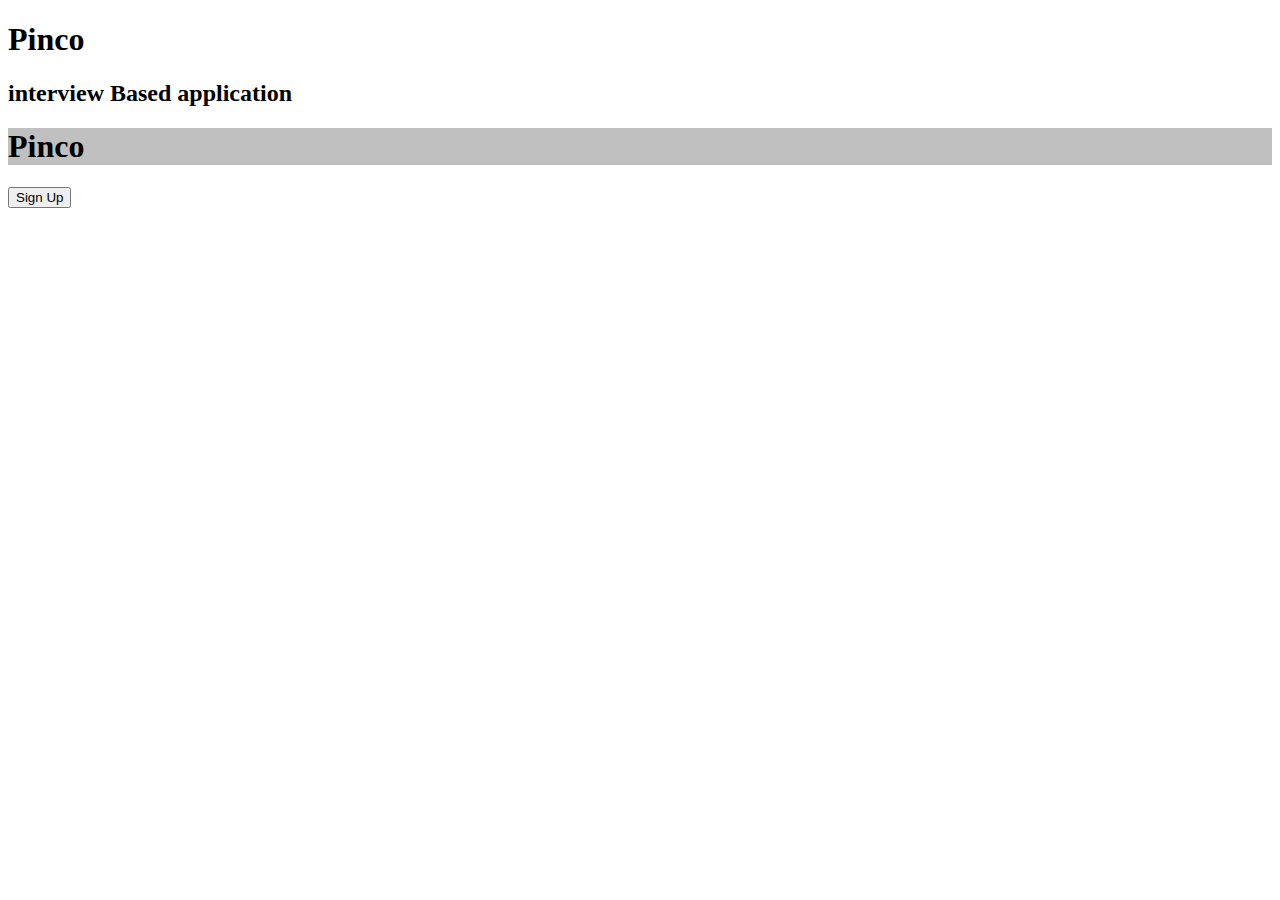
<file: Headingtags.html>
<!DOCTYPE html>
<html lang="en">
    
<head>
    <meta charset="UTF-8">
    <meta name="viewport" content="width=device-width, initial-scale=1.0">
    <title>Heading Tags</title>
</head>
<body>
   
    <h1> Pinco</h1>
    <h2> interview Based application </h2>
    <div style="background-color:rgb(192,192,192)">
        <h1> Pinco</h1>
    </div>
    <button type="button">Sign Up</button>
  
</body>
</html>
</file>
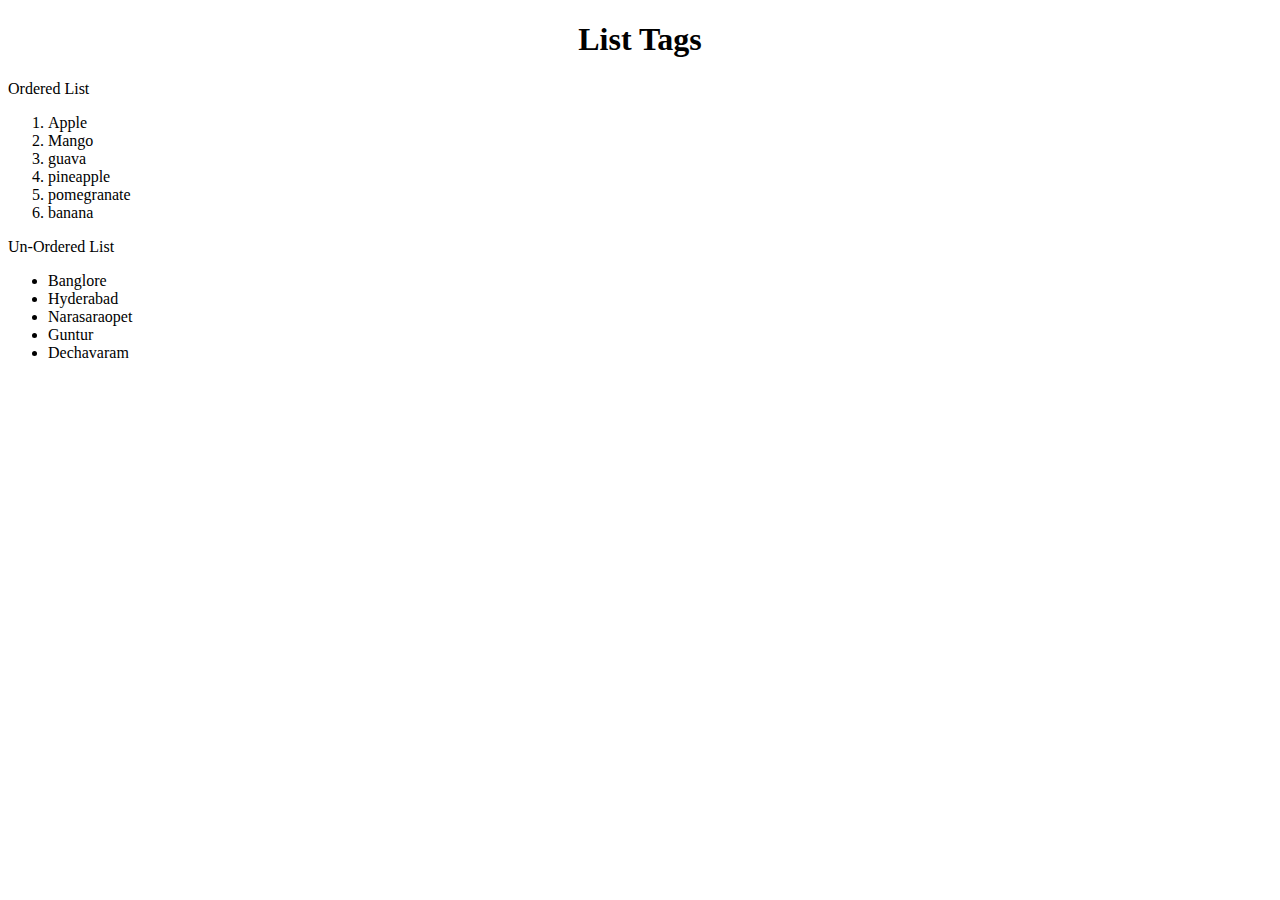
<file: Listtags.html>
<!DOCTYPE html>
<html lang="en">
<head>
    <meta charset="UTF-8">
    <meta name="viewport" content="width=device-width, initial-scale=1.0">
    <title>Document</title>
</head>
<body>
    <h1 align=" center"> List Tags</h1>

<p> Ordered List</p>    


<ol>
    <li>Apple</li>
    <li>Mango</li>
    <li>guava</li>
    <li>pineapple</li>
    <li>pomegranate</li>
    <li>banana</li>
</ol>
<p>Un-Ordered List</p>
<ul>
    <li>Banglore</li>
    <li>Hyderabad</li>
    <li>Narasaraopet</li>
    <li>Guntur</li>
    <li>Dechavaram</li>
</ul>


</body>
</html>
</file>
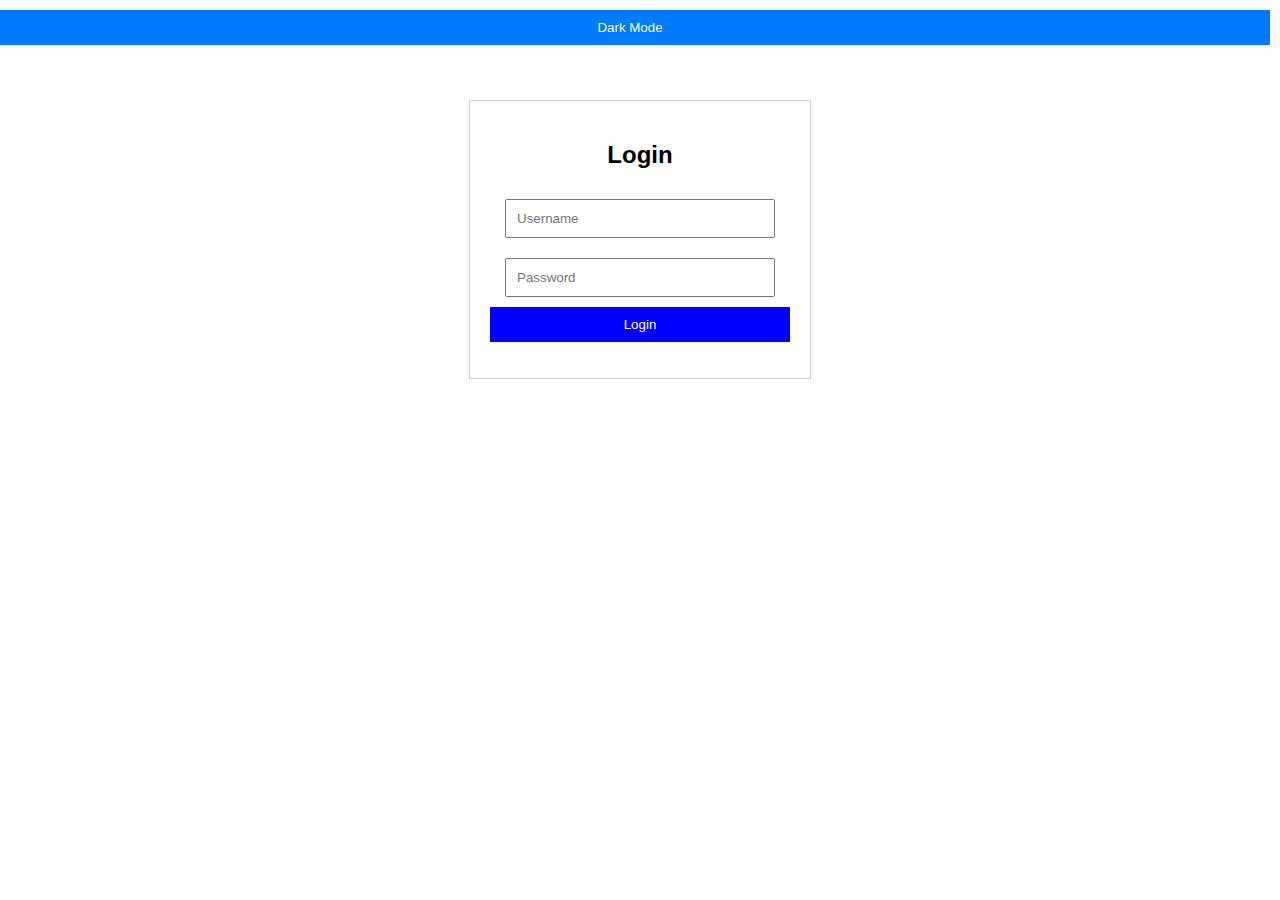
<file: login.html>
<html lang="en">
<head>
    <meta charset="UTF-8">
    <meta name="viewport" content="width=device-width, initial-scale=1.0">
    <title>Login Page</title>
    <style>
        body { font-family: Arial, sans-serif; text-align: center; margin-top: 100px; }
        .login-container { width: 300px; margin: auto; padding: 20px; border: 1px solid #ccc; }
        input { width: 90%; padding: 10px; margin: 10px 0; }
        button { padding: 10px; width: 100%; background-color: blue; color: white; border: none; }
    </style>
</head>
<body>

    <div class="login-container">
        <h2>Login</h2>
        <input type="text" id="username" placeholder="Username" required>
        <input type="password" id="password" placeholder="Password" required>
        <button onclick="login()">Login</button>
        <p id="error-msg" style="color: red;"></p>
    </div>

    <script src="script.js"></script>

</body>
</html>
</file>
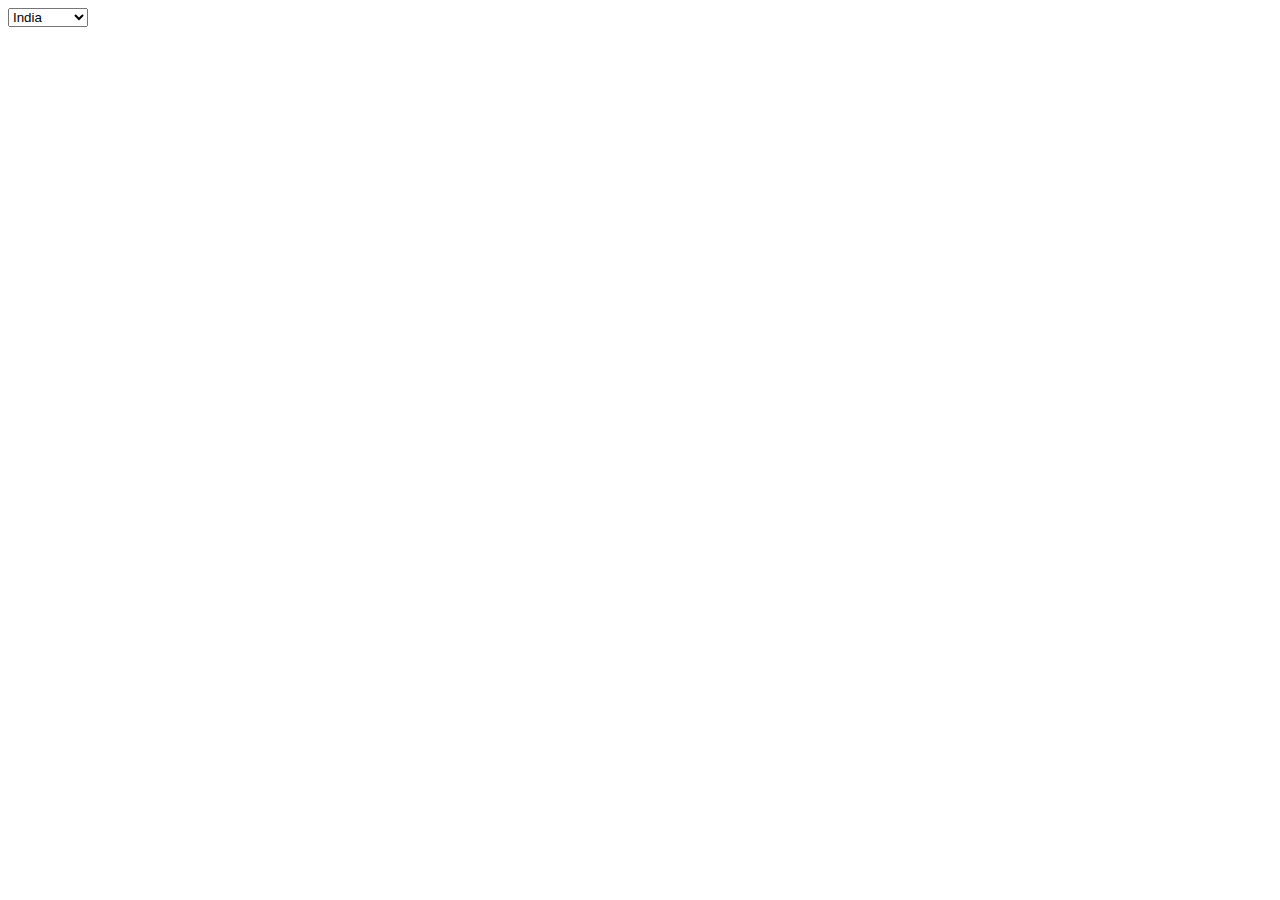
<file: SelectTags.html>
<!DOCTYPE html>
<html lang="en">
<head>
    <meta charset="UTF-8">
    <meta name="viewport" content="width=device-width, initial-scale=1.0">
    <title>Select Tags</title>
</head>
<body>


    <select>
        <option>India</option>
        <option>Australia</option>
        <option>Indonesia</option>
        <option>America</option>
        <option>London</option>
    </select>
    





</body>
</html>
</file>
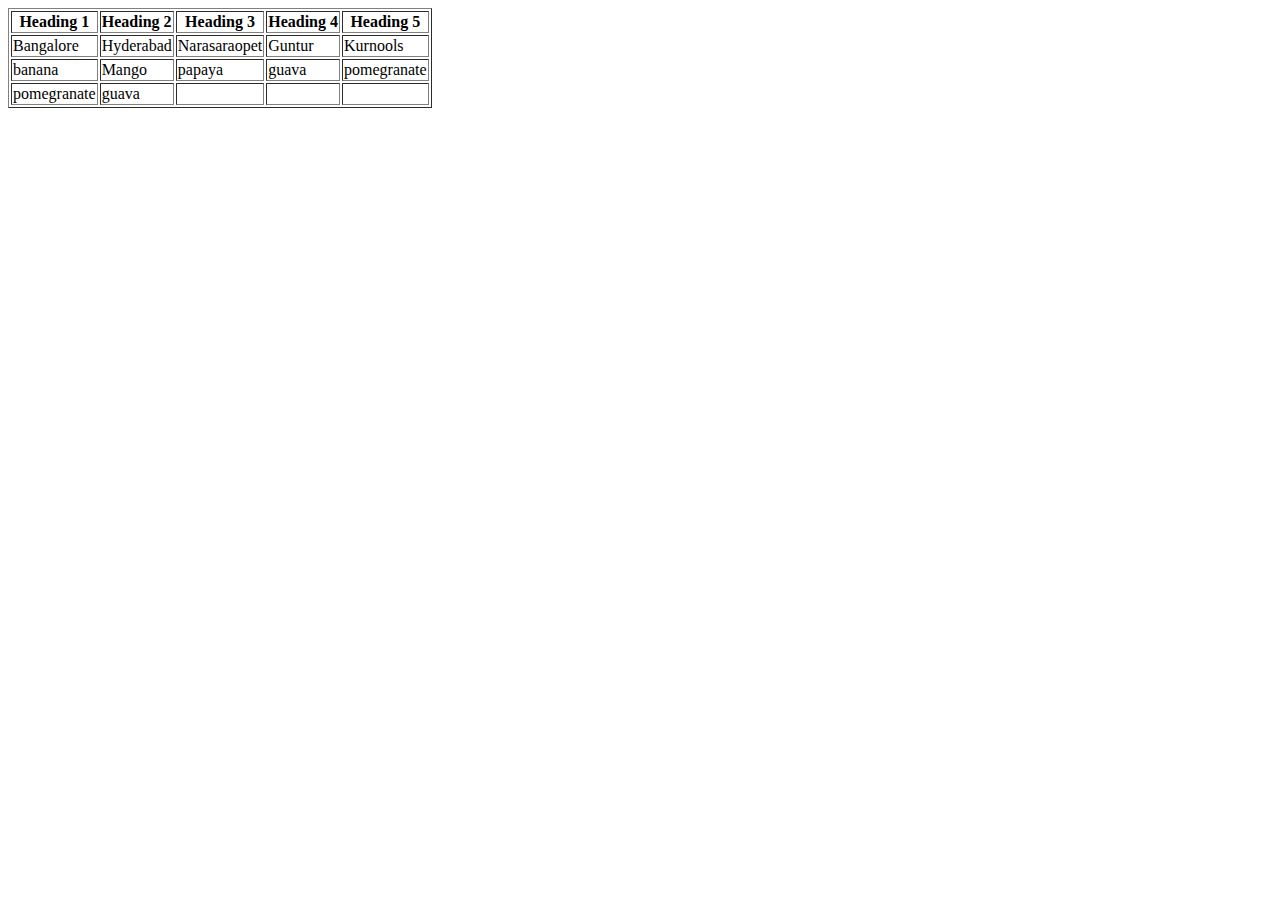
<file: Table.html>
<!DOCTYPE html>
<html lang="en">
<head>
    <meta charset="UTF-8">
    <meta name="viewport" content="width=device-width, initial-scale=1.0">
    <title>Tables in html</title>
</head>
<body>
    <div>
        <table border="1">
            <thead>
                <tr>
                    <th> Heading 1</th>
                    <th> Heading 2</th>
                    <th> Heading 3</th>
                    <th> Heading 4</th>
                    <th> Heading 5</th>
            
                </tr>
            </thead>
            <tbody>
                <tr>
                    <td>Bangalore</td>
                    <td>Hyderabad</td>
                    <td>Narasaraopet</td>
                    <td>Guntur</td>
                    <td>Kurnools</td>
                </tr>
                <tr>
                    <td>banana</td>
                    <td>Mango</td>
                    <td>papaya</td>
                    <td>guava</td>
                    <td>pomegranate</td>
                </tr>
                <tr>
                    <td>pomegranate</td>
                    <td>guava</td>
                    <td></td>
                    <td></td>
                    <td></td>
                </tr>
            </tbody>
        </table>
    </div>
</body>
</html>
</file>
